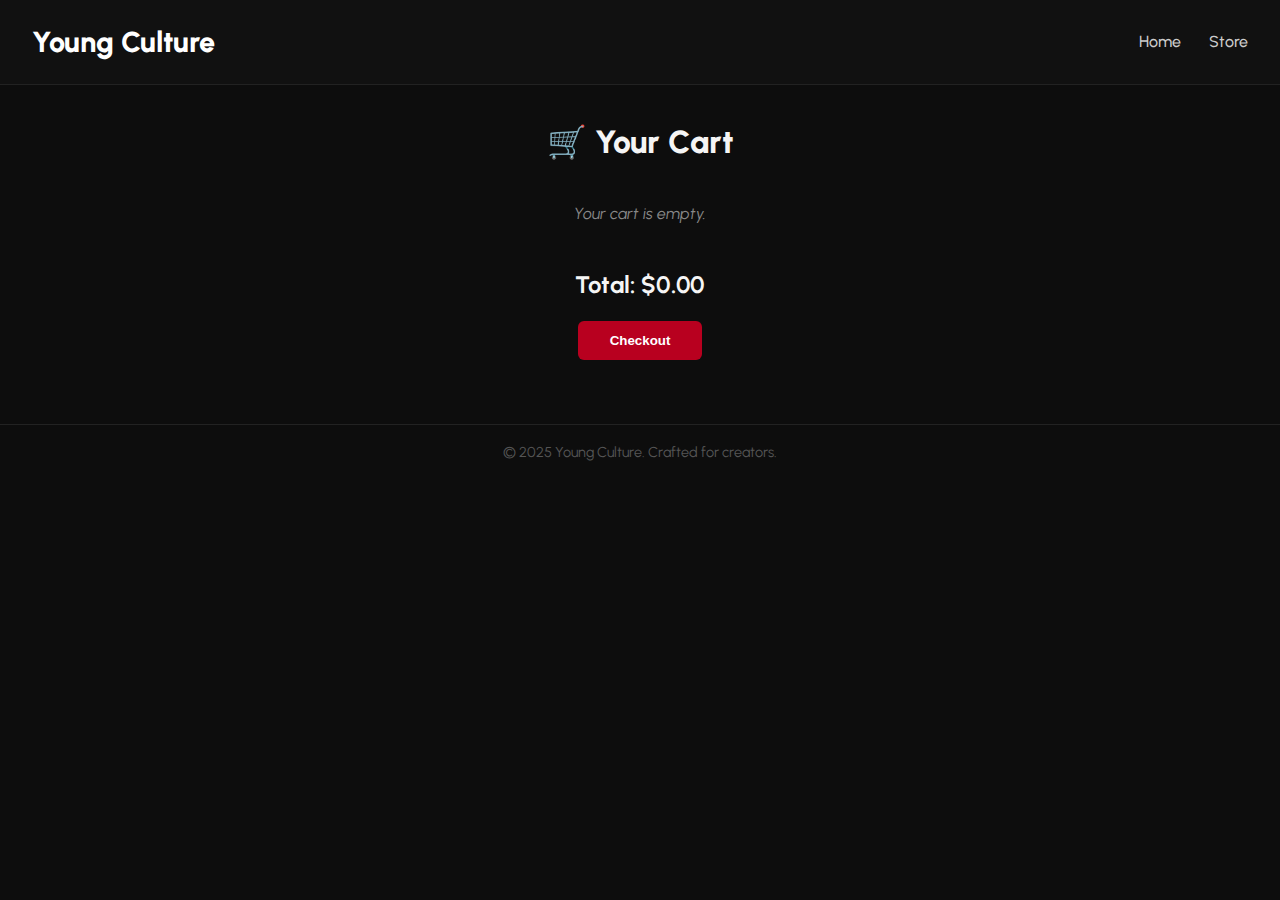
<file: cart.html>
<!DOCTYPE html>
<html lang="en">
<head>
  <meta charset="UTF-8" />
  <meta name="viewport" content="width=device-width, initial-scale=1.0"/>
  <title>Your Cart – YoungCulture</title>
  <link rel="stylesheet" href="cart.css" />
  <link href="https://fonts.googleapis.com/css2?family=Urbanist:wght@500;800&display=swap" rel="stylesheet" />
  <script src="https://js.stripe.com/v3/"></script>
</head>
<body>

  <header class="navbar">
    <div class="logo">Young Culture</div>
    <nav>
      <a href="index2.html">Home</a>
      <a href="storev1.html">Store</a>
    </nav>
  </header>

  <main class="cart-page">
    <section class="cart-container">
      <h1 class="cart-title">🛒 Your Cart</h1>
      <div id="cart-items" class="cart-list"></div>

      <div class="cart-summary">
        <h2>Total: $<span id="total-price">0.00</span></h2>
        <button onclick="checkout()" class="btn checkout-btn">Checkout</button>
      </div>
    </section>
  </main>

  <footer>
    <p>© 2025 Young Culture. Crafted for creators.</p>
  </footer>
  <script src="product-page.js"></script>
    <script src="products.js"></script>
  <script>
    const cartItemsContainer = document.getElementById("cart-items");
    const totalPriceSpan = document.getElementById("total-price");

    function renderCart() {
      const cart = JSON.parse(localStorage.getItem("dropculture-cart")) || [];
      cartItemsContainer.innerHTML = "";
      let total = 0;

      if (cart.length === 0) {
        cartItemsContainer.innerHTML = "<p class='empty'>Your cart is empty.</p>";
        totalPriceSpan.textContent = "0.00";
        return;
      }

      cart.forEach((item, index) => {
        total += item.price;
        const itemDiv = document.createElement("div");
        itemDiv.className = "cart-item";
        itemDiv.innerHTML = `
          <div class="info">
            <h3>${item.product}</h3>
            <p>$${item.price.toFixed(2)}</p>
          </div>
          <button class="remove-btn" onclick="removeFromCart(${index})">Remove</button>
        `;
        cartItemsContainer.appendChild(itemDiv);
      });

      totalPriceSpan.textContent = total.toFixed(2);
    }

    function removeFromCart(index) {
      const cart = JSON.parse(localStorage.getItem("dropculture-cart")) || [];
      cart.splice(index, 1);
      localStorage.setItem("dropculture-cart", JSON.stringify(cart));
      renderCart();
    }

    async function checkout() {
      const cart = JSON.parse(localStorage.getItem("dropculture-cart")) || [];

      if (cart.length === 0) {
        alert("Your cart is empty.");
        return;
      }

      const response = await fetch("http://localhost:4242/create-checkout-session", {
        method: "POST",
        headers: { "Content-Type": "application/json" },
        body: JSON.stringify({ cart })
      });

      const session = await response.json();
      const stripe = Stripe("pk_live_51Qm0kgAYknGrVrww7HfXEc5qu1g6uq0mgV2zS7vcYON4N3klEgFtGIUhptvGdvTKHD9ibjXxbbTKzPqUvsSZ52xm00h31mpB9k"); // Make sure to use your public key
      stripe.redirectToCheckout({ sessionId: session.id });
    }

    document.addEventListener("DOMContentLoaded", renderCart);
  </script>

</body>
</html>
</file>
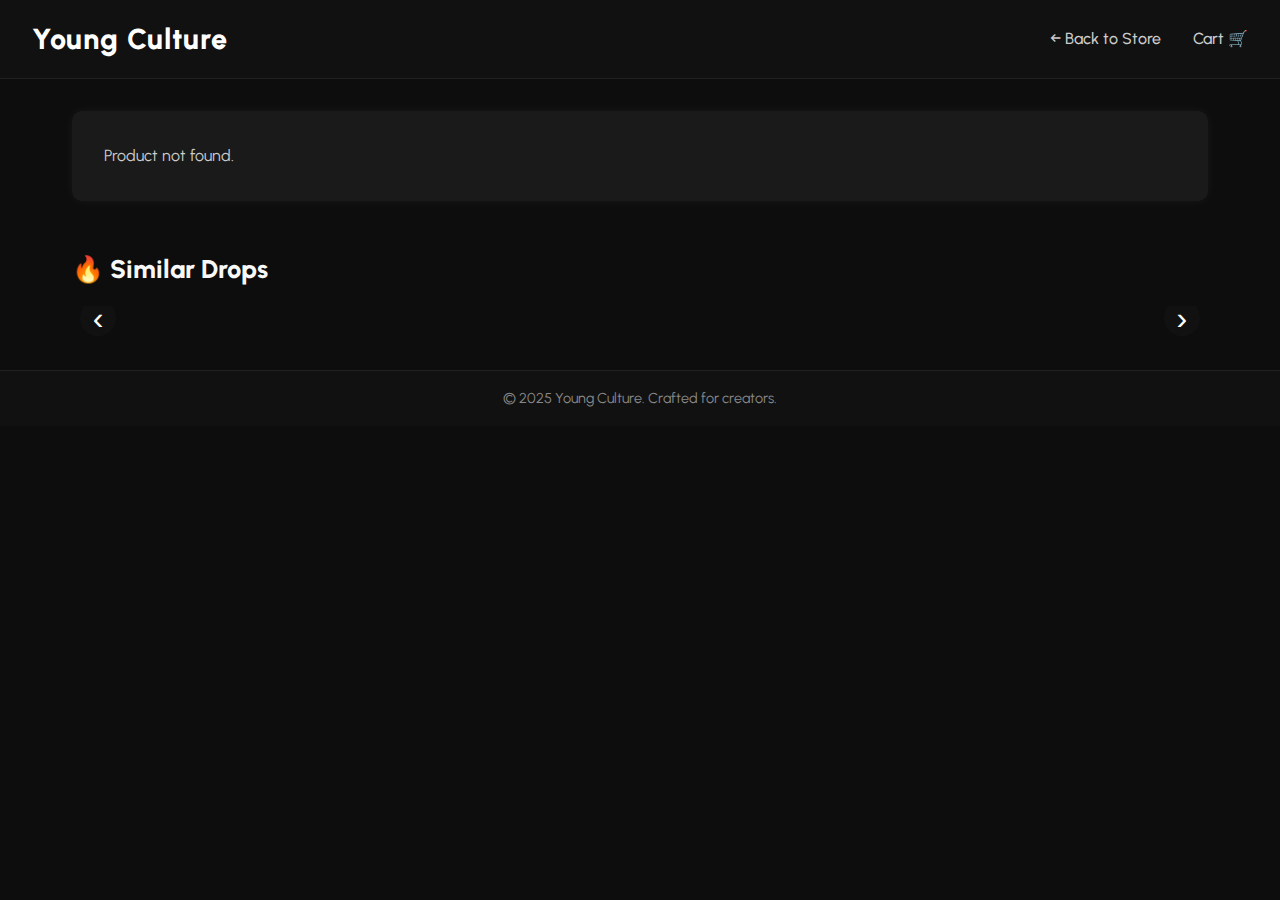
<file: product.html>
<!DOCTYPE html>
<html lang="en">
<head>
  <meta charset="UTF-8" />
  <meta name="viewport" content="width=device-width, initial-scale=1.0"/>
  <title>Product – YoungCulture</title>
  <link rel="stylesheet" href="product.css" />
  <link href="https://fonts.googleapis.com/css2?family=Urbanist:wght@500;800&display=swap" rel="stylesheet" />
</head>
<body>

  <header class="navbar">
    <div class="logo">Young Culture</div>

    <div class="hamburger" onclick="toggleMenu()">
      <div></div>
      <div></div>
      <div></div>
    </div>

    <nav id="mobile-menu">
      <a href="storev1.html">← Back to Store</a>
      <a href="cart.html">Cart 🛒 <span id="cart-count" class="cart-count">0</span></a>
    </nav>
  </header>

    <main class="product-page">
  <div class="product-card" id="product-container">
    <!-- Main product content injected here -->
  </div>

  <section class="similar-section">
    <h2>🔥 Similar Drops</h2>
<div class="carousel-container">
  <button class="carousel-btn left" onclick="scrollCarousel(-1)">‹</button>
  <div class="carousel" id="similar-carousel"></div>
  <button class="carousel-btn right" onclick="scrollCarousel(1)">›</button>
</div>

  </section>
</main>

  

  <footer>
    <p>© 2025 Young Culture. Crafted for creators.</p>
  </footer>

  <script src="products.js"></script>
  <script src="product-page.js"></script>
  <script>
    function toggleMenu() {
      document.getElementById("mobile-menu").classList.toggle("active");
    }

    function updateCartCounter() {
      const cart = JSON.parse(localStorage.getItem("dropculture-cart")) || [];
      const counter = document.getElementById("cart-count");
      if (counter) {
        counter.textContent = cart.length;
        counter.style.display = cart.length > 0 ? "inline-block" : "none";
      }
    }

    document.addEventListener("DOMContentLoaded", updateCartCounter);
  </script>
</body>
</html>
</file>
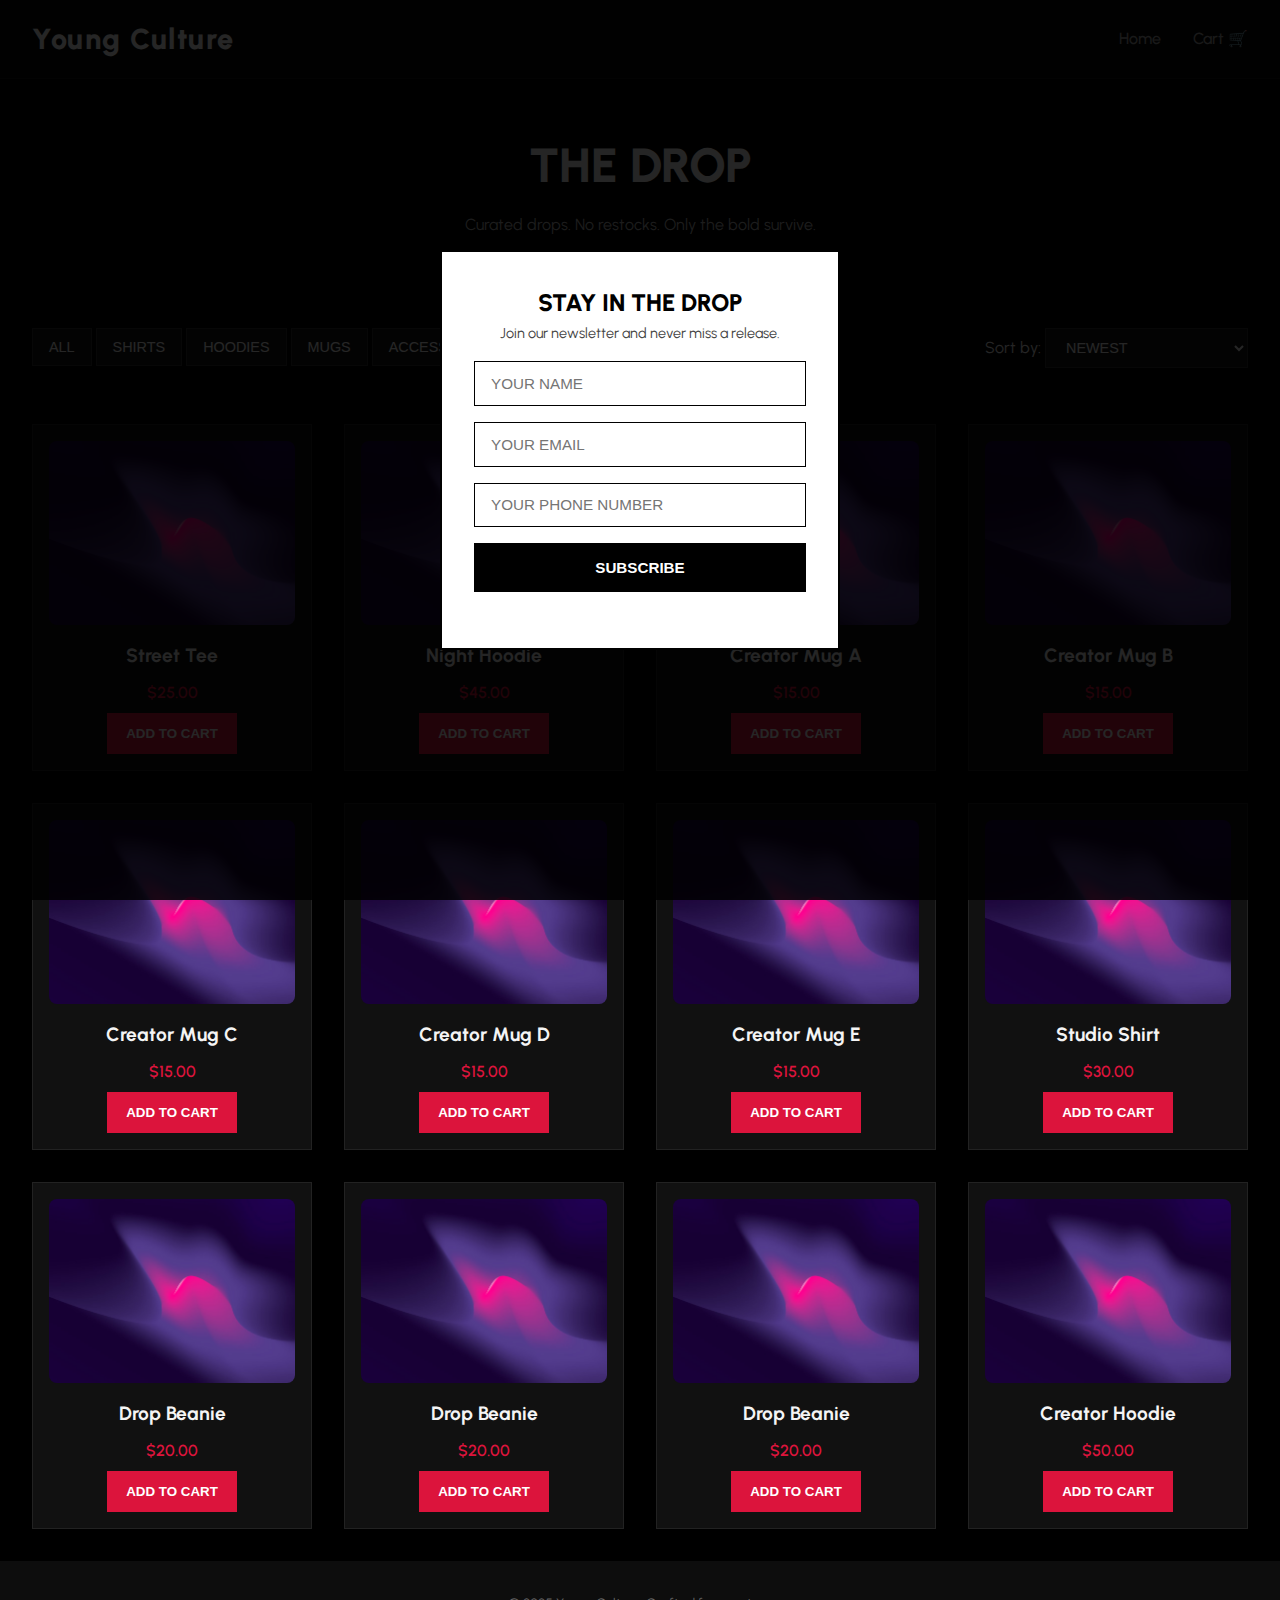
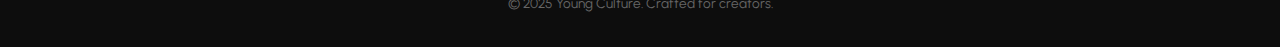
<file: storev1.html>
<!DOCTYPE html>
<html lang="en">
<head>
  <meta charset="UTF-8" />
  <meta name="viewport" content="width=device-width, initial-scale=1.0"/>
  <title>Store – Young Culture</title>
  <link rel="stylesheet" href="style2.css" />
  <link href="https://fonts.googleapis.com/css2?family=Urbanist:wght@500;800&display=swap" rel="stylesheet" />
  <style>
    #subscriptionModal {
      position: fixed;
      top: 0; left: 0;
      width: 100vw; height: 100vh;
      background: rgba(0, 0, 0, 0.85);
      display: none;
      justify-content: center;
      align-items: center;
      z-index: 1000;
      font-family: 'Urbanist', sans-serif;
    }

    .modal-content {
      background: #fff;
      padding: 2rem;
      max-width: 400px;
      width: 90%;
      border: 2px solid #000;
      display: flex;
      flex-direction: column;
      position: relative;
    }

    .modal-close {
      position: absolute;
      top: 12px;
      right: 16px;
      font-size: 1.3rem;
      color: #000;
      cursor: pointer;
      font-weight: bold;
    }

    .modal-content h2 {
      font-size: 1.5rem;
      font-weight: 800;
      color: #000;
      text-transform: uppercase;
      text-align: center;
      margin: 0;
    }

    .modal-content p {
      font-size: 0.9rem;
      color: #444;
      text-align: center;
      margin: 0;
    }

    .modal-content form {
      display: flex;
      flex-direction: column;
      gap: 1rem;
      margin-top: 1rem;
    }

    .modal-content input {
      width: 100%;
      padding: 0.8rem 1rem;
      font-size: 0.95rem;
      border: 1.5px solid #000;
      background: transparent;
      color: #000;
      font-weight: 500;
      text-transform: uppercase;
      outline: none;
      box-sizing: border-box;
    }

    .modal-content button {
      width: 100%;
      padding: 1rem;
      background: #000;
      color: #fff;
      font-size: 0.95rem;
      font-weight: 700;
      text-transform: uppercase;
      border: none;
      cursor: pointer;
      transition: background 0.2s ease;
    }

    .modal-content button:hover {
      background: #222;
    }

    @media (max-width: 360px) {
      .modal-content {
        padding: 1.5rem;
      }

      .modal-content h2 {
        font-size: 1.3rem;
      }

      .modal-content p {
        font-size: 0.85rem;
      }

      .modal-content button {
        font-size: 0.85rem;
      }
    }
  </style>
</head>
<body>

  <!-- 🚀 Subscription Modal -->
  <div id="subscriptionModal">
    <div class="modal-content">
      <h2>Stay in the Drop</h2>
      <p>Join our newsletter and never miss a release.</p>
<form id="subscribeForm" method="POST" action="https://api.web3forms.com/submit">
  <input type="hidden" name="access_key" value="3a7e0042-9451-4644-bf29-1d9806ff8254" />
  <input type="text" name="name" placeholder="Your name" required />
  <input type="email" name="email" placeholder="Your email" required />
  <input type="tel" name="phone" placeholder="Your phone number" required />
  <button type="submit">Subscribe</button>
  <div id="formStatus" style="text-align:center; font-size: 0.9rem; color: #333; margin-top: 0.5rem;"></div>
<div id="spinner" style="display:none; text-align:center; margin-top: 1rem;">
  <svg width="24" height="24" viewBox="0 0 50 50">
    <circle cx="25" cy="25" r="20" stroke="#000" stroke-width="4" fill="none" stroke-linecap="round">
      <animateTransform attributeName="transform" type="rotate" dur="1s" repeatCount="indefinite" from="0 25 25" to="360 25 25" />
    </circle>
  </svg>
</div>

</form>

      </form>
    </div>
  </div>

  <!-- 🔥 Page Content -->
  <header class="navbar">
    <div class="nav-container">
      <div class="nav-left">
        <h1 class="logo">Young Culture</h1>
      </div>
      <button class="hamburger" onclick="toggleMenu()" aria-label="Toggle menu">
        <span></span><span></span><span></span>
      </button>
      <nav id="mobile-menu" class="nav-links">
        <a href="index2.html">Home</a>
        <a href="cart.html">Cart 🛒 <span id="cart-count" class="cart-count">0</span></a>
      </nav>
    </div>
  </header>

  <main class="store-page">
    <section class="store-header">
      <h1 class="store-title">The Drop</h1>
      <p class="store-subtext">Curated drops. No restocks. Only the bold survive.</p>
      <div class="store-divider"></div>
    </section>

    <div class="store-controls">
      <div class="filter-buttons">
        <button onclick="filterProducts('All')">All</button>
        <button onclick="filterProducts('Shirts')">Shirts</button>
        <button onclick="filterProducts('Hoodies')">Hoodies</button>
        <button onclick="filterProducts('Mugs')">Mugs</button>
        <button onclick="filterProducts('Accessories')">Accessories</button>
      </div>
      <div class="sort-select">
        <label for="sort">Sort by:</label>
        <select id="sort" onchange="sortProducts(this.value)">
          <option value="default">Newest</option>
          <option value="price-asc">Price: Low to High</option>
          <option value="price-desc">Price: High to Low</option>
          <option value="name-asc">Name: A–Z</option>
        </select>
      </div>
    </div>

    <div class="product-grid" id="product-list"></div>
  </main>

  <footer>
    <p>© 2025 Young Culture. Crafted for creators.</p>
  </footer>

  <script src="product-page.js"></script>
  <script src="products.js"></script>
  <script>
    function toggleMenu() {
      document.getElementById("mobile-menu").classList.toggle("active");
    }

    const container = document.getElementById("product-list");
    let currentCategory = "All";
    let currentSort = "default";

    function renderProducts() {
      let filtered = currentCategory === "All"
        ? products
        : products.filter(p => p.category === currentCategory);

      switch (currentSort) {
        case "price-asc":
          filtered.sort((a, b) => a.price - b.price);
          break;
        case "price-desc":
          filtered.sort((a, b) => b.price - a.price);
          break;
        case "name-asc":
          filtered.sort((a, b) => a.name.localeCompare(b.name));
          break;
        default:
          filtered.sort((a, b) => a.id - b.id);
      }

      container.innerHTML = "";

      if (filtered.length === 0) {
        container.innerHTML = `<p style="color:#aaa;">No products in this category.</p>`;
        return;
      }

      filtered.forEach(p => {
        const card = document.createElement("div");
        card.className = "product-card";
        card.innerHTML = `
          <a href="product.html?id=${p.id}">
            <img src="${p.image}" alt="${p.name}">
          </a>
          <h3>${p.name}</h3>
          <p>$${p.price.toFixed(2)}</p>
          <button onclick="addToCart('${p.name}', ${p.price})">Add to Cart</button>
        `;
        container.appendChild(card);
      });
    }

    function filterProducts(category) {
      currentCategory = category;
      renderProducts();
    }

    function sortProducts(option) {
      currentSort = option;
      renderProducts();
    }

    function addToCart(product, price) {
      const cart = JSON.parse(localStorage.getItem("dropculture-cart")) || [];
      cart.push({ product, price });
      localStorage.setItem("dropculture-cart", JSON.stringify(cart));
      updateCartCounter();
      alert(`${product} added to cart.`);
    }

    function updateCartCounter() {
      const cart = JSON.parse(localStorage.getItem("dropculture-cart")) || [];
      const counter = document.getElementById("cart-count");
      if (counter) {
        counter.textContent = cart.length;
        counter.style.display = cart.length > 0 ? "inline-block" : "none";
      }
    }

    function closeModal() {
      document.getElementById("subscriptionModal").style.display = "none";
      localStorage.setItem("dropculture_subscribed", "true");
    }

    document.addEventListener("DOMContentLoaded", () => {
      updateCartCounter();
      renderProducts();

      const alreadySubscribed = localStorage.getItem("dropculture_subscribed");
      if (!alreadySubscribed) {
        document.getElementById("subscriptionModal").style.display = "flex";
      }
document.getElementById("subscribeForm").addEventListener("submit", async function (e) {
  e.preventDefault();

  const form = e.target;
  const formData = new FormData(form);
  const status = document.getElementById("formStatus");
  const spinner = document.getElementById("spinner");
  const button = form.querySelector("button");

  // Show spinner & disable button
  spinner.style.display = "block";
  button.disabled = true;
  status.textContent = "Sending...";

  try {
    const response = await fetch("https://api.web3forms.com/submit", {
      method: "POST",
      body: formData
    });

    const result = await response.json();

    if (response.ok && result.success) {
      status.style.color = "green";
      status.textContent = "🎉 You're subscribed!";
      form.reset();
      setTimeout(() => {
        closeModal();
        spinner.style.display = "none";
        button.disabled = false;
        status.textContent = "";
      }, 1500);
    } else {
      status.style.color = "red";
      status.textContent = "❌ Error: " + result.message;
    }
  } catch (error) {
    status.style.color = "red";
    status.textContent = "⚠️ Network error. Try again later.";
    console.error(error);
  }

  spinner.style.display = "none";
  button.disabled = false;
});


    });
  </script>
</body>
</html>
</file>
<file: cart.css>
/* Reset and base */
* {
  box-sizing: border-box;
  margin: 0;
  padding: 0;
}

body {
  font-family: 'Urbanist', sans-serif;
  background-color: #0d0d0d;
  color: #f5f5f5;
  line-height: 1.6;
}

/* Navbar */
.navbar {
  display: flex;
  justify-content: space-between;
  align-items: center;
  padding: 1.2rem 2rem;
  background-color: #111;
  border-bottom: 1px solid #222;
}

.logo {
  font-size: 1.8rem;
  font-weight: 800;
  color: #fff;
}

nav a {
  margin-left: 1.5rem;
  text-decoration: none;
  color: #ccc;
  font-weight: 500;
  transition: color 0.3s;
}

nav a:hover {
  color: #fff;
}

/* Cart Page */
.cart-page {
  max-width: 800px;
  margin: 2rem auto;
  padding: 0 1rem;
}

.cart-title {
  font-size: 2rem;
  font-weight: 800;
  margin-bottom: 2rem;
  text-align: center;
}

.cart-list {
  display: flex;
  flex-direction: column;
  gap: 1.5rem;
}

.cart-item {
  display: flex;
  justify-content: space-between;
  align-items: center;
  background: #1a1a1a;
  padding: 1rem 1.2rem;
  border: 1px solid #333;
  border-radius: 8px;
}

.cart-item .info h3 {
  font-size: 1.2rem;
  font-weight: 600;
}

.cart-item .info p {
  color: #aaa;
}

.remove-btn {
  background: transparent;
  border: 1px solid #d33f3f;
  color: hsl(0, 78%, 50%);
  padding: 0.5rem 1rem;
  border-radius: 6px;
  cursor: pointer;
  transition: all 0.3s ease;
}

.remove-btn:hover {
  background-color: #a12929;
  color: #fff;
}

/* Cart Summary */
.cart-summary {
  margin-top: 2.5rem;
  text-align: center;
}

.cart-summary h2 {
  font-size: 1.5rem;
  margin-bottom: 1rem;
}

.checkout-btn {
  background-color: #b8001f;
  border: none;
  color: white;
  padding: 0.75rem 2rem;
  font-weight: 600;
  border-radius: 6px;
  cursor: pointer;
  transition: background 0.3s;
}

.checkout-btn:hover {
  background-color: #e40c0c;
}

/* Empty cart message */
.empty {
  text-align: center;
  color: #888;
  font-style: italic;
}

/* Footer */
footer {
  margin-top: 4rem;
  text-align: center;
  padding: 1rem;
  border-top: 1px solid #222;
  color: #555;
  font-size: 0.9rem;
}

/* Responsive */
@media (max-width: 600px) {
  .cart-item {
    flex-direction: column;
    align-items: flex-start;
  }

  .remove-btn {
    margin-top: 0.75rem;
    align-self: flex-end;
  }
}
</file>
<file: product.css>
/* === Reset === */
* {
  box-sizing: border-box;
  margin: 0;
  padding: 0;
}

body {
  font-family: 'Urbanist', sans-serif;
  background-color: #0d0d0d;
  color: #f8f8f8;
  line-height: 1.6;
  padding-bottom: 4rem;
}

/* === Navbar === */
.navbar {
  display: flex;
  justify-content: space-between;
  align-items: center;
  background: #111;
  padding: 1rem 2rem;
  border-bottom: 1px solid #222;
  position: sticky;
  top: 0;
  z-index: 1000;
}

.logo {
  font-size: 1.8rem;
  font-weight: 800;
  color: #fff;
  letter-spacing: 1px;
}

/* Hamburger */
.hamburger {
  display: none;
  flex-direction: column;
  gap: 5px;
  cursor: pointer;
}

.hamburger div {
  width: 25px;
  height: 2px;
  background-color: #fff;
}

/* Nav Links */
nav {
  display: flex;
  align-items: center;
  gap: 2rem;
}

nav a {
  color: #ccc;
  text-decoration: none;
  font-weight: 500;
  transition: color 0.3s ease;
}

nav a:hover {
  color: #fff;
}

.cart-count {
  background-color: #ff4747;
  color: #fff;
  font-size: 0.8rem;
  padding: 2px 6px;
  border-radius: 12px;
  margin-left: 4px;
}

/* Mobile Nav */
#mobile-menu.active {
  display: flex;
  flex-direction: column;
  position: absolute;
  top: 100%;
  right: 1rem;
  background-color: #111;
  padding: 1rem;
  border: 1px solid #222;
  width: 200px;
  gap: 1rem;
}

@media (max-width: 768px) {
  nav {
    display: none;
  }

  .hamburger {
    display: flex;
  }

  #mobile-menu {
    display: none;
  }
}

/* === Product Page === */
.product-page {
  padding: 2rem;
  max-width: 1200px;
  margin: 0 auto;
  display: flex;
  flex-direction: column;
  gap: 3rem;
}

/* === Product Card === */
.product-card {
  display: flex;
  flex-wrap: wrap;
  gap: 2rem;
  background-color: #1a1a1a;
  padding: 2rem;
  border-radius: 10px;
  box-shadow: 0 0 12px rgba(255, 255, 255, 0.05);
}

.product-image {
  flex: 1 1 300px;
  max-width: 500px;
}

.product-image img {
  width: 100%;
  border-radius: 10px;
  transition: transform 0.4s ease;
}

.product-image img:hover {
  transform: scale(1.03);
}

.product-info {
  flex: 1 1 300px;
  display: flex;
  flex-direction: column;
  justify-content: center;
}

.product-info h1 {
  font-size: 2rem;
  margin-bottom: 1rem;
}

.product-info .price {
  font-size: 1.4rem;
  font-weight: 800;
  margin-bottom: 1rem;
  color: #fff;
}

.product-info .description {
  font-size: 1rem;
  color: #ccc;
  margin-bottom: 1.5rem;
}

.btn {
  background-color: #ff4747;
  color: #fff;
  border: none;
  padding: 0.8rem 1.5rem;
  border-radius: 8px;
  font-weight: 600;
  font-size: 1rem;
  cursor: pointer;
  transition: background 0.3s ease, transform 0.2s ease;
}

.btn:hover {
  background-color: #e03d3d;
  transform: scale(1.05);
}

.btn:active {
  transform: scale(0.97);
}

@media (max-width: 768px) {
  .product-card {
    flex-direction: column;
    align-items: center;
    text-align: center;
  }

  .product-info {
    align-items: center;
  }
}

/* === Similar Section === */
.similar-section h2 {
  font-size: 1.6rem;
  font-weight: 800;
  margin-bottom: 1rem;
}

.similar-grid {
  display: grid;
  grid-template-columns: repeat(auto-fit, minmax(220px, 1fr));
  gap: 1.5rem;
}

/* === Similar Product Card === */
.card {
  background: #1a1a1a;
  border-radius: 10px;
  padding: 1rem;
  text-align: center;
  cursor: pointer;
  transition: transform 0.3s ease, box-shadow 0.3s ease;
}

.card:hover {
  transform: translateY(-6px);
  box-shadow: 0 4px 16px rgba(255, 255, 255, 0.08);
}

.card img {
  width: 100%;
  border-radius: 6px;
  margin-bottom: 0.8rem;
}

.card h3 {
  font-size: 1rem;
  color: #fff;
  margin: 0.5rem 0;
}

.card p {
  font-size: 0.9rem;
  color: #aaa;
}

/* === Footer === */
footer {
  background-color: #111;
  padding: 1rem 2rem;
  text-align: center;
  color: #888;
  font-size: 0.9rem;
  border-top: 1px solid #222;
  position: relative;
  bottom: 0;
  width: 100%;
}

.carousel-container {
  position: relative;
  overflow: hidden;
  margin-top: 1rem;
}

.carousel {
  display: flex;
  gap: 1.2rem;
  overflow-x: auto;
  scroll-behavior: smooth;
  padding: 1rem 0;
}

.carousel::-webkit-scrollbar {
  display: none;
}

.carousel-btn {
  position: absolute;
  top: 40%;
  transform: translateY(-50%);
  background: #111;
  border: none;
  color: #fff;
  font-size: 2rem;
  padding: 0 0.8rem;
  cursor: pointer;
  z-index: 10;
  transition: background 0.3s;
  border-radius: 50%;
}

.carousel-btn:hover {
  background: #222;
}

.carousel-btn.left {
  left: 0.5rem;
}

.carousel-btn.right {
  right: 0.5rem;
}

@media (max-width: 600px) {
  .carousel-btn {
    font-size: 1.5rem;
    padding: 0 0.6rem;
  }
}
</file>
<file: style2.css>
/* Reset & Base */
* {
  margin: 0;
  padding: 0;
  box-sizing: border-box;
}
body {
  font-family: 'Urbanist', sans-serif;
  background-color: #000000;
  color: #f4f4f4;
  line-height: 1.6;
}

/* Navbar */
.navbar {
  background: #0d0d0d;
  padding: 1rem 2rem;
  border-bottom: 1px solid #1a1a1a;
  position: relative;
  z-index: 10;
}
.nav-container {
  display: flex;
  justify-content: space-between;
  align-items: center;
}
.nav-left {
  display: flex;
  align-items: center;
  gap: 1rem;
}
.logo {
  font-size: 1.8rem;
  font-weight: 800;
  color: #fff;
  letter-spacing: 1.5px;
}

/* Hamburger Button */
.hamburger {
  display: none;
  flex-direction: column;
  gap: 5px;
  background: none;
  border: none;
  cursor: pointer;
}
.hamburger span {
  height: 3px;
  width: 24px;
  background: #fff;
  transition: all 0.3s ease;
}

/* Nav Links */
.nav-links {
  display: flex;
  gap: 2rem;
  align-items: center;
}
.nav-links a {
  color: #aaa;
  text-decoration: none;
  font-weight: 500;
  transition: color 0.3s;
}
.nav-links a:hover {
  color: #fff;
}
.cart-count {
  background: crimson;
  color: white;
  border-radius: 50%;
  font-size: 0.75rem;
  padding: 2px 6px;
  margin-left: 6px;
}


/* Hero Section */
.hero {
  background: url('https://images.unsplash.com/photo-1616485297872-d563b9c18b02?auto=format&fit=crop&q=80') no-repeat center center/cover;
  height: 100vh;
  display: flex;
  align-items: center;
  justify-content: center;
  position: relative;
}

.hero .overlay {
  background: rgba(0, 0, 0, 0.7);
  padding: 2rem;
  text-align: center;
}

.hero h1 {
  font-size: 2.8rem;
  font-weight: 800;
  margin-bottom: 1rem;
}

.hero p {
  font-size: 1.1rem;
  margin-bottom: 2rem;
}

.btn {
  background-color: #fff;
  color: #0d0d0d;
  padding: 0.75rem 2rem;
  font-weight: bold;
  text-transform: uppercase;
  text-decoration: none;
  border-radius: 8px;
  transition: background 0.3s;
}

.btn:hover {
  background-color: #ccc;
}

/* Editorial */
.editorial {
  padding: 4rem 2rem;
  text-align: center;
  background-color: #121212;
}

.editorial h2 {
  font-size: 2rem;
  font-weight: 800;
  margin-bottom: 1rem;
}

.editorial p {
  font-size: 1rem;
  color: #bbb;
  margin-bottom: 2rem;
}

.gallery {
  display: grid;
  grid-template-columns: repeat(auto-fit, minmax(280px, 1fr));
  gap: 1.5rem;
}

.gallery img {
  width: 100%;
  border-radius: 10px;
  transition: transform 0.3s ease;
}

.gallery img:hover {
  transform: scale(1.03);
}



/* Mobile Styles */
@media (max-width: 768px) {
  .hamburger {
    display: flex;
  }

  .nav-links {
    position: absolute;
    top: 70px;
    left: 0;
    width: 100%;
    flex-direction: column;
    align-items: flex-start;
    background: #111;
    padding: 1rem 2rem;
    gap: 1rem;
    border-top: 1px solid #222;
    transform: translateY(-100%);
    opacity: 0;
    pointer-events: none;
    transition: all 0.3s ease;
  }

  .nav-links.active {
    transform: translateY(0);
    opacity: 1;
    pointer-events: auto;
  }

  .nav-links a {
    width: 100%;
    padding: 0.75rem 0;
    font-size: 1.1rem;
    color: #f4f4f4;
    border-bottom: 1px solid #222;
  }
}

/* Store Header */
.store-header {
  text-align: center;
  padding: 3rem 1rem 1rem;
}
.store-title {
  font-size: 3rem;
  font-weight: 800;
  text-transform: uppercase;
}
.store-subtext {
  font-size: 1rem;
  color: #bbb;
  margin-top: 0.5rem;
}
.store-divider {
  height: 3px;
  width: 60px;
  background: crimson;
  margin: 1.5rem auto;
}

/* Store Controls */
.store-controls {
  display: flex;
  flex-wrap: wrap;
  justify-content: space-between;
  padding: 1.5rem 2rem;
  gap: 1rem;
}
.filter-buttons button,
.sort-select select {
  background: #1a1a1a;
  color: #fff;
  padding: 0.6rem 1rem;
  border: none;
  font-size: 0.9rem;
  text-transform: uppercase;
  border: 1px solid #333;
  transition: background 0.3s;
  cursor: pointer;
}
.filter-buttons button:hover,
.sort-select select:hover {
  background: crimson;
}

/* Product Grid */
.product-grid {
  display: grid;
  grid-template-columns: repeat(auto-fit, minmax(250px, 1fr));
  gap: 2rem;
  padding: 2rem;
}
.product-card {
  background: #111;
  border: 1px solid #222;
  padding: 1rem;
  text-align: center;
  transition: transform 0.2s;
}
.product-card:hover {
  transform: translateY(-5px);
}
.product-card img {
  width: 100%;
  max-height: 260px;
  object-fit: cover;
  border-radius: 8px;
}
.product-card h3 {
  font-size: 1.2rem;
  margin: 0.5rem 0;
}
.product-card p {
  font-weight: 600;
  color: crimson;
  margin-bottom: 0.5rem;
}
.product-card button {
  background: crimson;
  color: white;
  padding: 0.8rem 1.2rem;
  border: none;
  font-weight: bold;
  text-transform: uppercase;
  cursor: pointer;
  transition: background 0.3s;
}
.product-card button:hover {
  background: #c3002f;
}

/* Footer */
footer {
  background: #0d0d0d;
  color: #666;
  text-align: center;
  padding: 2rem 1rem;
  font-size: 0.85rem;
}
</file>
